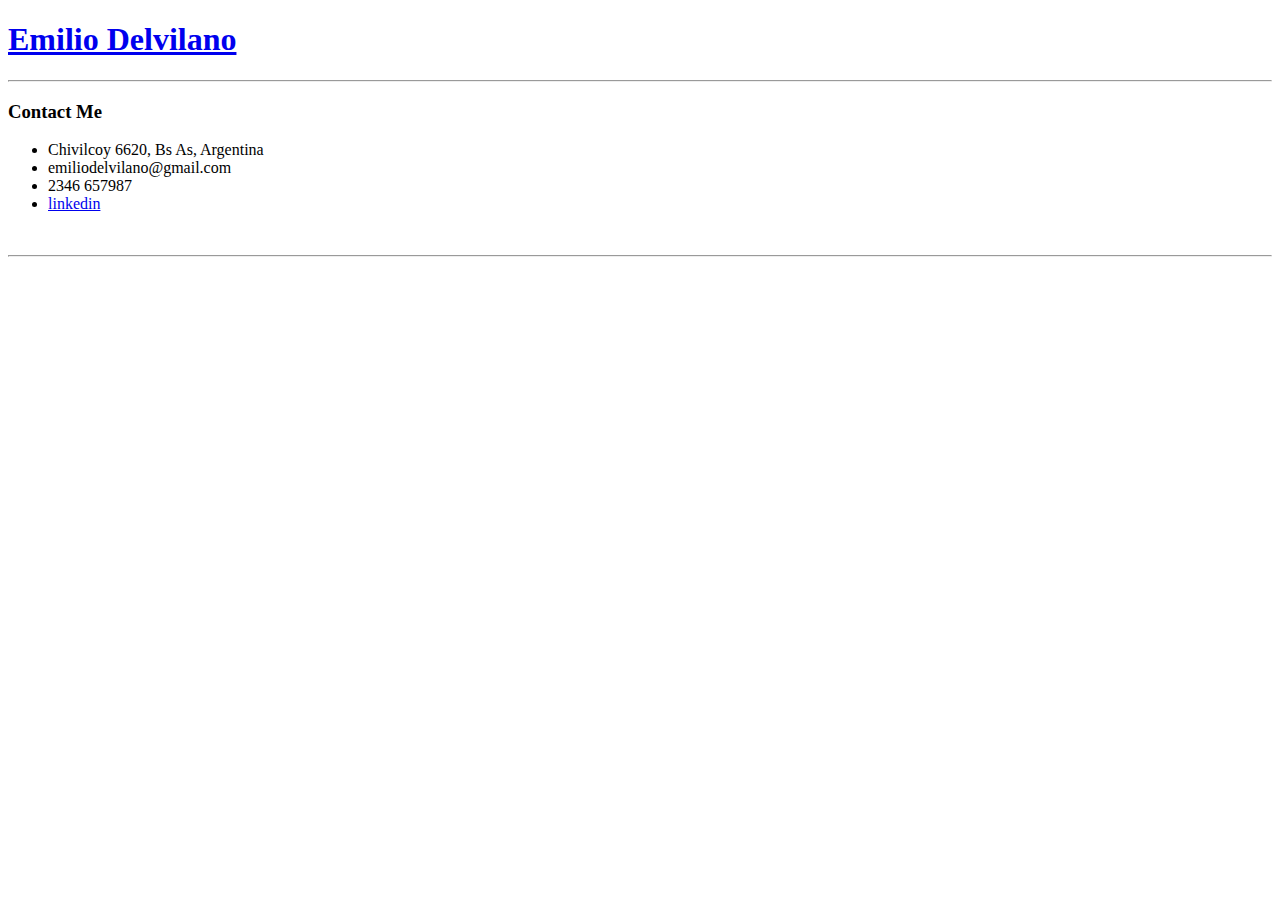
<file: contacto.html>
<!DOCTYPE html>
<html lang="en" dir="ltr">

<head>
  <meta charset="utf-8">
  <title>Contacto - Emilio Delvilano</title>
</head>

<body>
  <h1><a href="index.html">Emilio Delvilano</a></h1>
  <hr>
  <h3>Contact Me</h3>
  <ul>
    <li>Chivilcoy 6620, Bs As, Argentina</li>
    <li>emiliodelvilano@gmail.com</li>
    <li>2346 657987</li>
    <li><a href="https://www.linkedin.com/in/emilio-delvilano-94b240126/">linkedin</a></li>
  </ul>
  <br>
  <hr>
</body>

</html>
</file>
